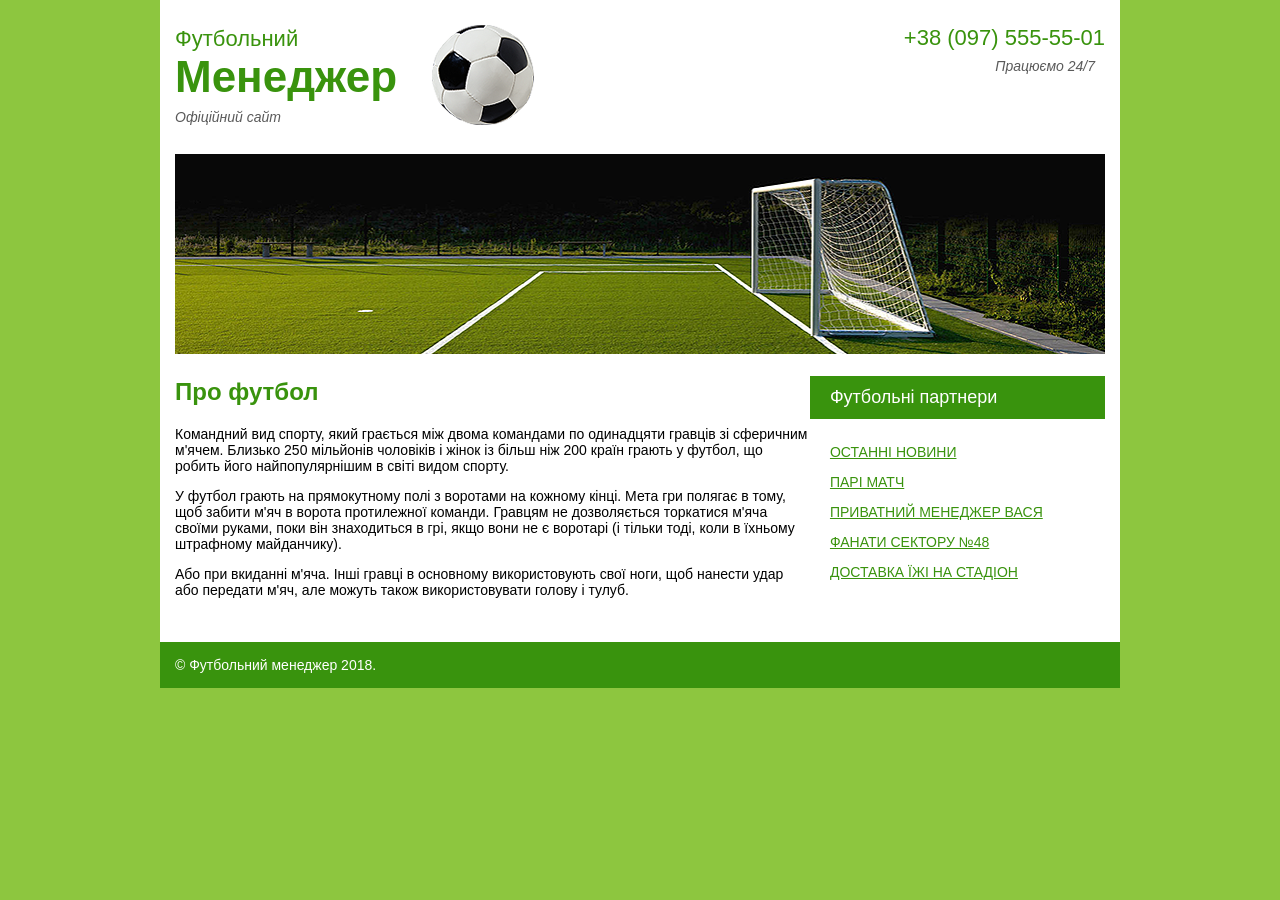
<file: index.html>
<!DOCTYPE html>
<html lang="uk">
<head>
    <meta charset="UTF-8">
    <meta http-equiv="X-UA-Compatible" content="IE=edge">
    <meta name="viewport" content="width=device-width, initial-scale=1.0,user-scakable=yes,initial-scale=1.0,maximum-scale=1.0,minimum-scale=1.0">
    <title>Футбольний менеджер сайт про футбол</title>
    <link rel="stylesheet" href="css/file.css">
</head>
<body>
    <div class="wrapper" id="body">
        <header class="header">
            <div class="titlebox">
                <p>Футбольний<b>Менеджер</b><i>Офіційний сайт</i></p>
                    <picture><img src="img/ball.png" alt="Логотип Футбольний Менеджер"></picture>

                </div>
            <div class="contacts">
                <p>+38 (097) 555-55-01<br>
                <i>Працюємо 24/7</i>
                    </p>
            </div> 
        </header>
        <picture><img class="main-picture" src="img/picture.png" alt="Головна картинка футбольний менеджер"></picture>
        <main class="content">
            
            <div class="info">
                <section>
                    <h1>Про футбол</h1>
                    <p>Командний вид спорту, який грається між двома командами по одинадцяти гравців зі сферичним м'ячем. Близько 250 мільйонів чоловіків і жінок із більш ніж 200 країн грають у футбол, що робить його найпопулярнішим в світі видом спорту.</p>
                    <p>У футбол грають на прямокутному полі з воротами на кожному кінці. Мета гри полягає в тому, щоб забити м'яч в ворота протилежної команди. Гравцям не дозволяється торкатися м'яча своїми руками, поки він знаходиться в грі, якщо вони не є воротарі (і тільки тоді, коли в їхньому штрафному майданчику).</p>
                    <p>Або при вкиданні м'яча. Інші гравці в основному використовують свої ноги, щоб нанести удар або передати м'яч, але можуть також використовувати голову і тулуб.</p>
                </section>
            </div>
            <aside class="menubox">
                <p>Футбольні партнери</p>
                <nav>
                    <ul>
                        <li>
                            <a href="#">останні новини</a>
                        </li>
                        <li>
                            <a href="#">Парі матч</a>
                        </li>
                        <li>
                            <a id="Vasia" href="#">приватний менеджер Вася</a>
                        </li>
                        <li>
                            <a  href="#">фанати сектору №48</a>
                        </li>
                        <li>
                            <a href="#">доставка їжі на стадіон</a>
                        </li>
                    </ul>
                </nav>
            </aside>
            
        </main>
        <footer>
            <p class="copyrite">&copy; Футбольний менеджер 2018.</p>
        </footer>
    </div>
    <form id="form">
        <button type="reset" id="cancel" class="cancel">X</button>
        <div class="onclick" id="onclick">
            <p class="textEmail">Введіть Ваш email: </p>
            <input type="email" name="" id="email">
            <p class="message">Введіть повідомлення: </p>
            <textarea class="input" name="" id="" cols="30" rows="10"></textarea>
            <br>
           <button type="submit" id="submit" >Надіслати</button>

        </div>
    </form>
    <script src="./index.js"></script>
</body>                    
</html>
</file>
<file: css/file.css>
body {
    margin: 0;
    font-family: "Arial";
    background-color: #8dc63f;
    position: relative;
}
form{
    background-color:aqua;
    padding: 20px;
    width: 400px;
    display: none;
    position: absolute;
    top: 20%;
    left: 40%;
}
.cancel{
    transform: translate(rotate(-50%));
    background-color: #ffffffb7;
    border: 1px solid red;
    padding: 10px;
    margin-bottom: 15px;
}
.success{
    background-color: #22ed44;
    width: 100%;
    padding: 0;
    justify-content: center;
    margin: 0;
    text-align: center;
    display: flex;
    align-items: center;
    padding: 20px 0 ;
}
.fall{
    /* background-color: red; */
    width: 100%;
    padding: 0;
    justify-content: center;
    margin: 0;
    text-align: center;
    display: flex;
    align-items: center;
    padding: 20px 0 ;
    color: #fff;
    z-index: 5;
}
.wrapper {

    padding: 0 15px;
    background-color: white;
    max-width: 960px;
    margin: 0 auto;
    box-sizing: border-box;

}

.header {
    display: flex;
    justify-content:center;
    padding: 25px 0;
    row-gap: 20px;
    flex-wrap: wrap;
}

.titlebox {
    display: flex;
    justify-content: center;
    text-align: center;
    align-items: center;
    flex-wrap: wrap;
    row-gap: 10px;
}

.titlebox p,
img {
    
    font-size: 22px;
    color: #39930d;
    margin: 0;



}

.titlebox img {
    margin: 0 35px;

}
.titlebox picture{
    
}
.titlebox picture:hover {
    padding-left: 200px;
    transition: all 3s ease;
}

.titlebox b {
    display: block;
    font-size: 44px;
    color: #39930d;
}

.titlebox i {
    font-size: 14px;
    color: #5a5a5a;
}

.contacts p {
    margin: 0;
    font-size: 22px;
    color: #39930d;
}

.contacts i {
    margin: 10px;
    font-size: 14px;
    color: #5a5a5a;
}

.contacts {
    display: flex;
    text-align: center;
}

.main-picture {
    width: 100%;
    min-height: 200px;
    object-fit: cover;
    object-position: 75%;
}
.main {
    flex-wrap: wrap;
}

.info h1 {
    font-size: 24px;
    color: #39930d;
    font-weight: bold;
}

.content {
    display: flex;
    justify-content: space-between;
    flex-wrap: wrap;
}

.info {
    padding-bottom: 30px;
    font-size: 14px;
}
.menubox{
     
min-width: 290px;
width: 100%;
}

.menubox p {
    
    padding: 11px 20px;
    background-color: #39930d;
    font-size: 18px;
    color: #fff;
    font-family: "Arial";
}

.menubox ul {
    padding-left: 20px;
    list-style: none;
}

.menubox a {
    display: block;
    font-size: 14px;
    line-height: 30px;
    text-decoration: underline;
    color: #39930d;
    text-transform: uppercase;
}

.menubox a:hover {
    color: #fff;
    background-color: #8dc63f;
    text-decoration: none;
    transition: padding  2s ease;
}

.copyrite {
    margin: 0 -15px;
    padding: 15px;
    background-color: #39930d;
    font-size: 14px;
    color: #fff;
}

@media screen and (min-width:425px){

    .titlebox{
         text-align: left;
    }
    .contacts p{
        text-align: right;
    }
}
@media screen and (min-width:625px){
    .header{
        justify-content: space-between;
    }
    .contacts i{
        text-align: center;
    }
}
@media screen and (min-width:700px) {
    .content{
        flex-wrap:nowrap ;
    }
    .text{
        max-width: 600px;
    }

}
</file>
<file: proj1 Football/css/file.css>
body {
    margin: 0;
    font-family: "Arial";
    background-color: #8dc63f;
    position: relative;
}
form{
    background-color:aqua;
    padding: 20px;
    width: 400px;
    display: none;
    position: absolute;
    top: 20%;
    left: 40%;
}
.cancel{
    transform: translate(rotate(-50%));
    background-color: #ffffffb7;
    border: 1px solid red;
    padding: 10px;
    margin-bottom: 15px;
}
.success{
    background-color: #22ed44;
    width: 100%;
    padding: 0;
    justify-content: center;
    margin: 0;
    text-align: center;
    display: flex;
    align-items: center;
    padding: 20px 0 ;
}
.fall{
    /* background-color: red; */
    width: 100%;
    padding: 0;
    justify-content: center;
    margin: 0;
    text-align: center;
    display: flex;
    align-items: center;
    padding: 20px 0 ;
    color: #fff;
    z-index: 5;
}
.wrapper {

    padding: 0 15px;
    background-color: white;
    max-width: 960px;
    margin: 0 auto;
    box-sizing: border-box;

}

.header {
    display: flex;
    justify-content:center;
    padding: 25px 0;
    row-gap: 20px;
    flex-wrap: wrap;
}

.titlebox {
    display: flex;
    justify-content: center;
    text-align: center;
    align-items: center;
    flex-wrap: wrap;
    row-gap: 10px;
}

.titlebox p,
img {
    
    font-size: 22px;
    color: #39930d;
    margin: 0;



}

.titlebox img {
    margin:0 35px;

}

.titlebox img:hover {
    margin-left: 200px;
    transition: all 3s ease;
}

.titlebox b {
    display: block;
    font-size: 44px;
    color: #39930d;
}

.titlebox i {
    font-size: 14px;
    color: #5a5a5a;
}

.contacts p {
    margin: 0;
    font-size: 22px;
    color: #39930d;
}

.contacts i {
    margin: 10px;
    font-size: 14px;
    color: #5a5a5a;
}

.contacts {
    display: flex;
    text-align: center;
}

.main-picture {
    width: 100%;
    min-height: 200px;
    object-fit: cover;
    object-position: 75%;
}
.main {
    flex-wrap: wrap;
}

.info h1 {
    font-size: 24px;
    color: #39930d;
    font-weight: bold;
}

.content {
    display: flex;
    justify-content: space-between;
    flex-wrap: wrap;
}

.info {
    padding-bottom: 30px;
    font-size: 14px;
}
.menubox{
     
min-width: 290px;
width: 100%;
}

.menubox p {
    
    padding: 11px 20px;
    background-color: #39930d;
    font-size: 18px;
    color: #fff;
    font-family: "Arial";
}

.menubox ul {
    padding-left: 20px;
    list-style: none;
}

.menubox a {
    display: block;
    font-size: 14px;
    line-height: 30px;
    text-decoration: underline;
    color: #39930d;
    text-transform: uppercase;
}

.menubox a:hover {
    color: #fff;
    background-color: #8dc63f;
    text-decoration: none;
    transition: padding  2s ease;
}

.copyrite {
    margin: 0 -15px;
    padding: 15px;
    background-color: #39930d;
    font-size: 14px;
    color: #fff;
}

@media screen and (min-width:425px){

    .titlebox{
         text-align: left;
    }
    .contacts p{
        text-align: right;
    }
}
@media screen and (min-width:625px){
    .header{
        justify-content: space-between;
    }
    .contacts i{
        text-align: center;
    }
}
@media screen and (min-width:700px) {
    .content{
        flex-wrap:nowrap ;
    }
    .text{
        max-width: 600px;
    }

}
</file>
